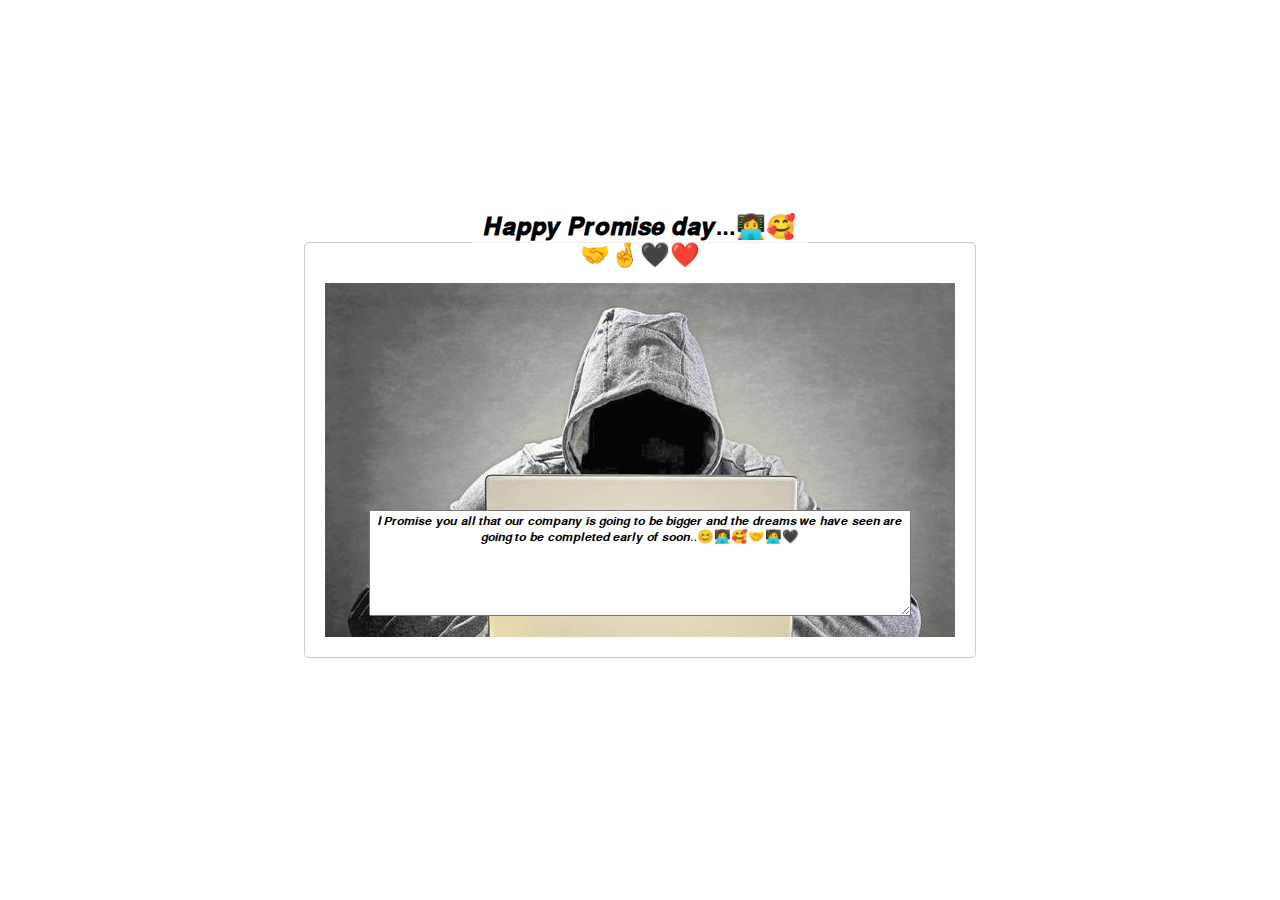
<file: Card-2/index.html>
<!DOCTYPE html>
<html lang="en">
<head>
    <meta charset="UTF-8">
    <meta name="viewport" content="width=device-width, initial-scale=1.0">
    <title>Cqrd-2</title>
    <link rel="stylesheet" href="style.css">
</head>
<body>
    
    <div id="root"></div>
    <script src="card.js"></script>
</body>
</html>
</file>
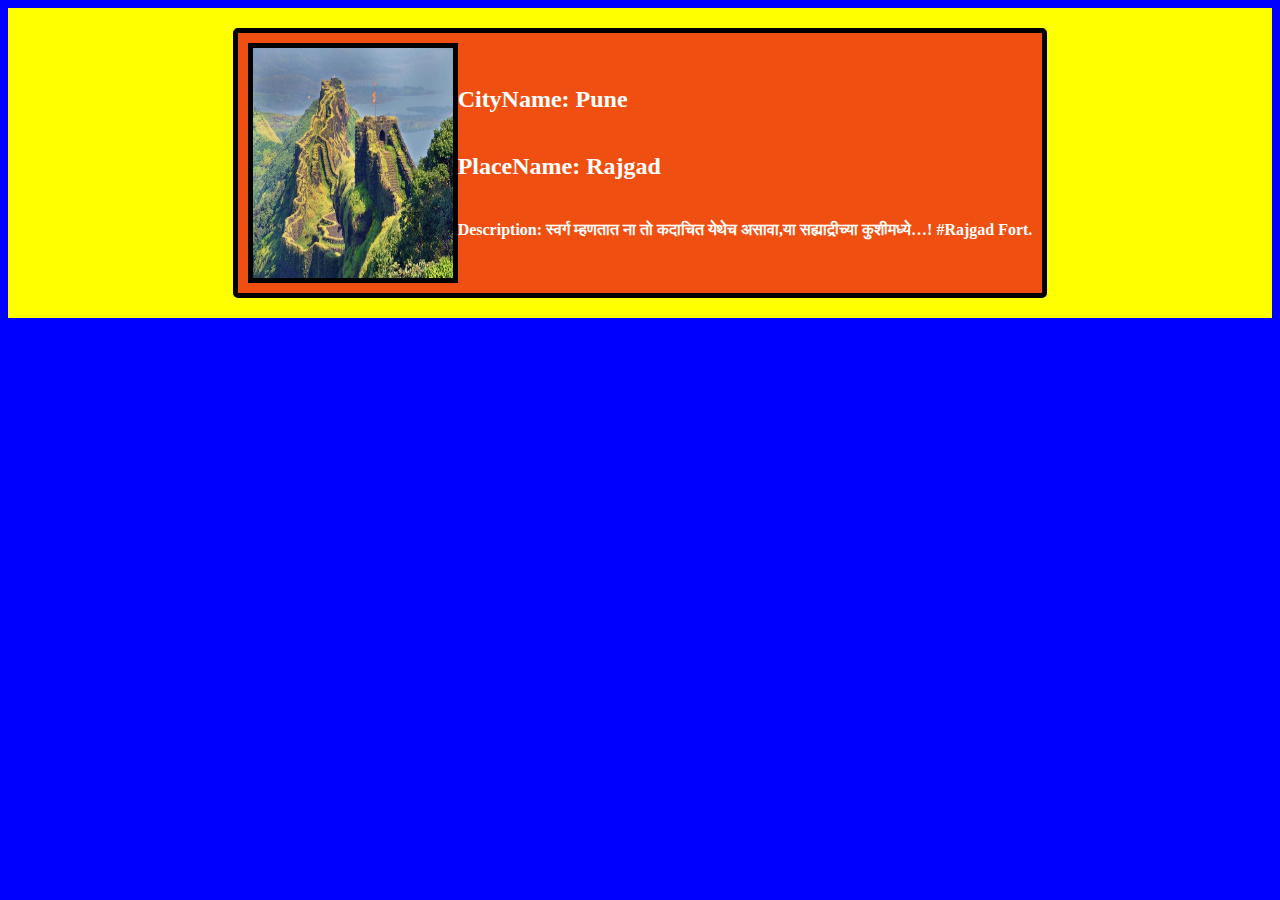
<file: Card/index.html>
<!DOCTYPE html>
<html lang="en">
<head>
    <meta charset="UTF-8">
    <meta name="viewport" content="width=device-width, initial-scale=1.0">
    <title>Unique Places</title>
    <link rel="stylesheet" href="task.css">
</head>
<body>
    
    <div id="root"></div>
    <script src="task.js"></script>
</body>
</html>
</file>
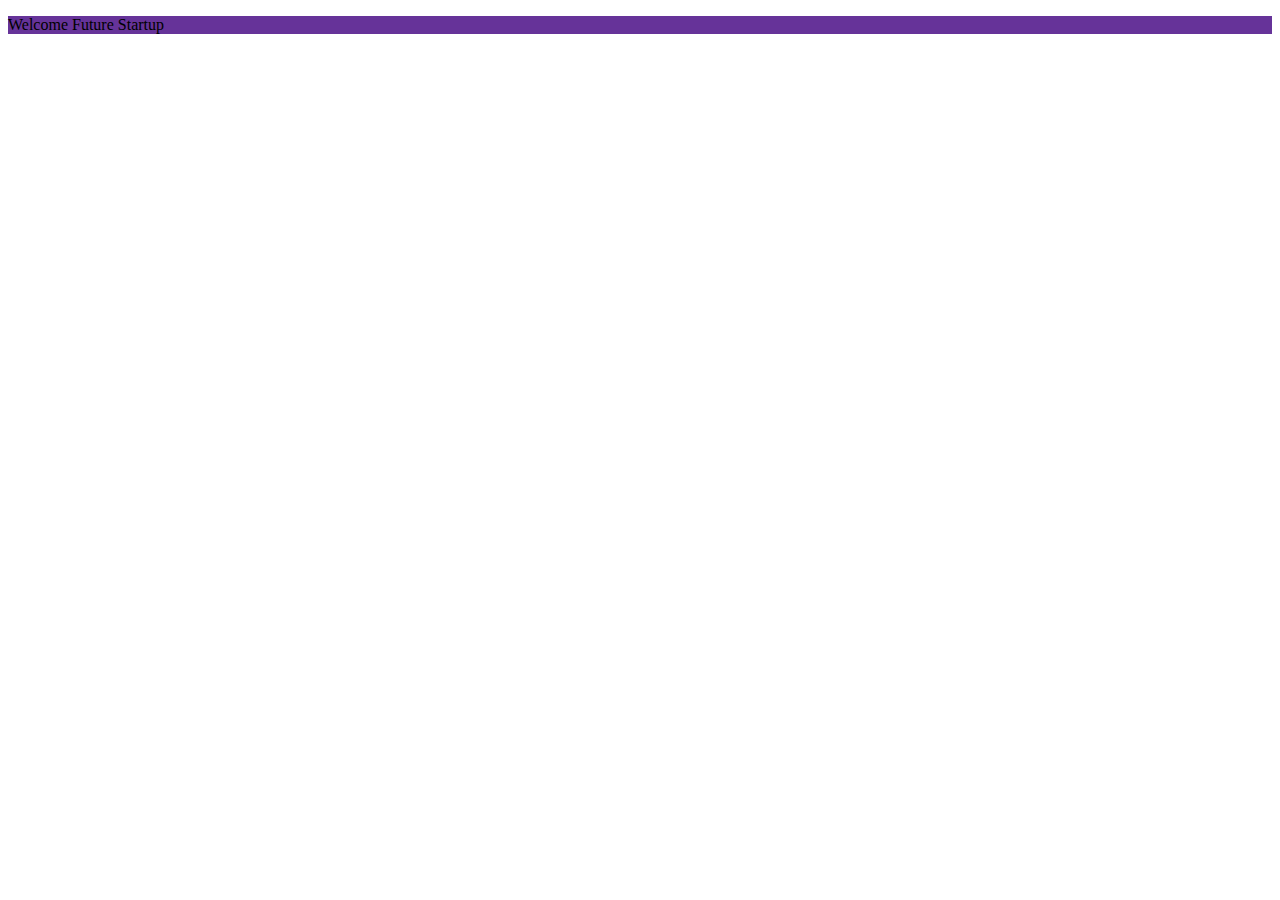
<file: day-5/index.html>
<!DOCTYPE html>
<html lang="en">
<head>
    <meta charset="UTF-8">
    <meta name="viewport" content="width=device-width, initial-scale=1.0">
    <title>Document</title>
    <link rel="stylesheet" href="demo.css">
</head>
<body>
    
    <div id="root"><p>Welcome  Future Startup </p></div>
    
    <script src="./root.js"></script>
</body>
</html>
</file>
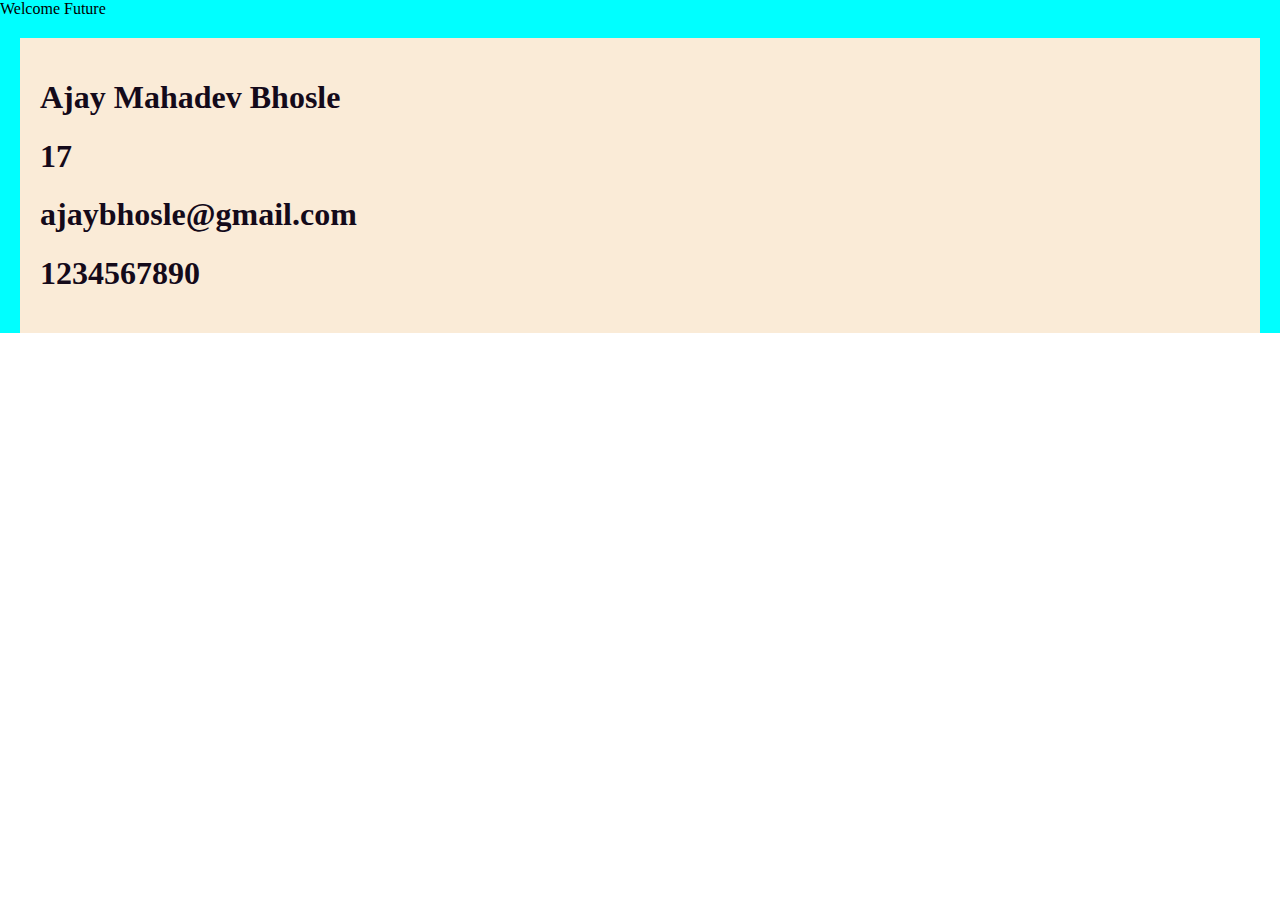
<file: day-6/index.html>
<!DOCTYPE html>
<html lang="en">
<head>
    <meta charset="UTF-8">
    <meta name="viewport" content="width=device-width, initial-scale=1.0">
    <title>Document</title>
    <link rel="stylesheet" href="task.css">
</head>
<body>

    <div id="root" >Welcome Future</div>

    <script src="task.js"></script>
    
</body>
</html>
</file>
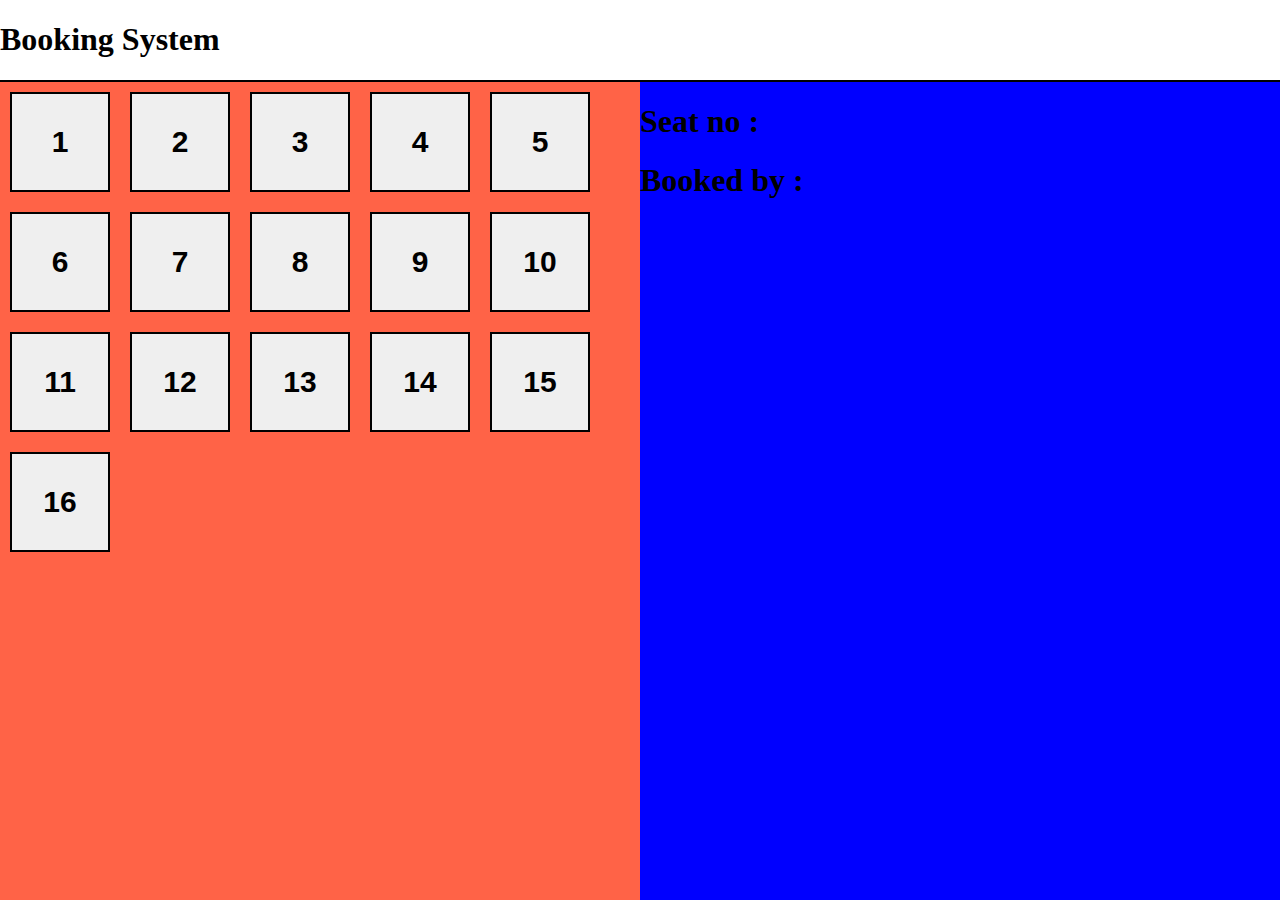
<file: Day-8/index.html>
<!DOCTYPE html>
<html lang="en">
<head>
    <meta charset="UTF-8">
    <meta name="viewport" content="width=device-width, initial-scale=1.0">
    <title>ONE-WAY DATA BINDING</title>
    <link rel="stylesheet" href="./style.css">
</head>
<body onload="render()">

    <div id="root"></div>
    
    <script src="./app.js"></script>
</body>
</html>
</file>
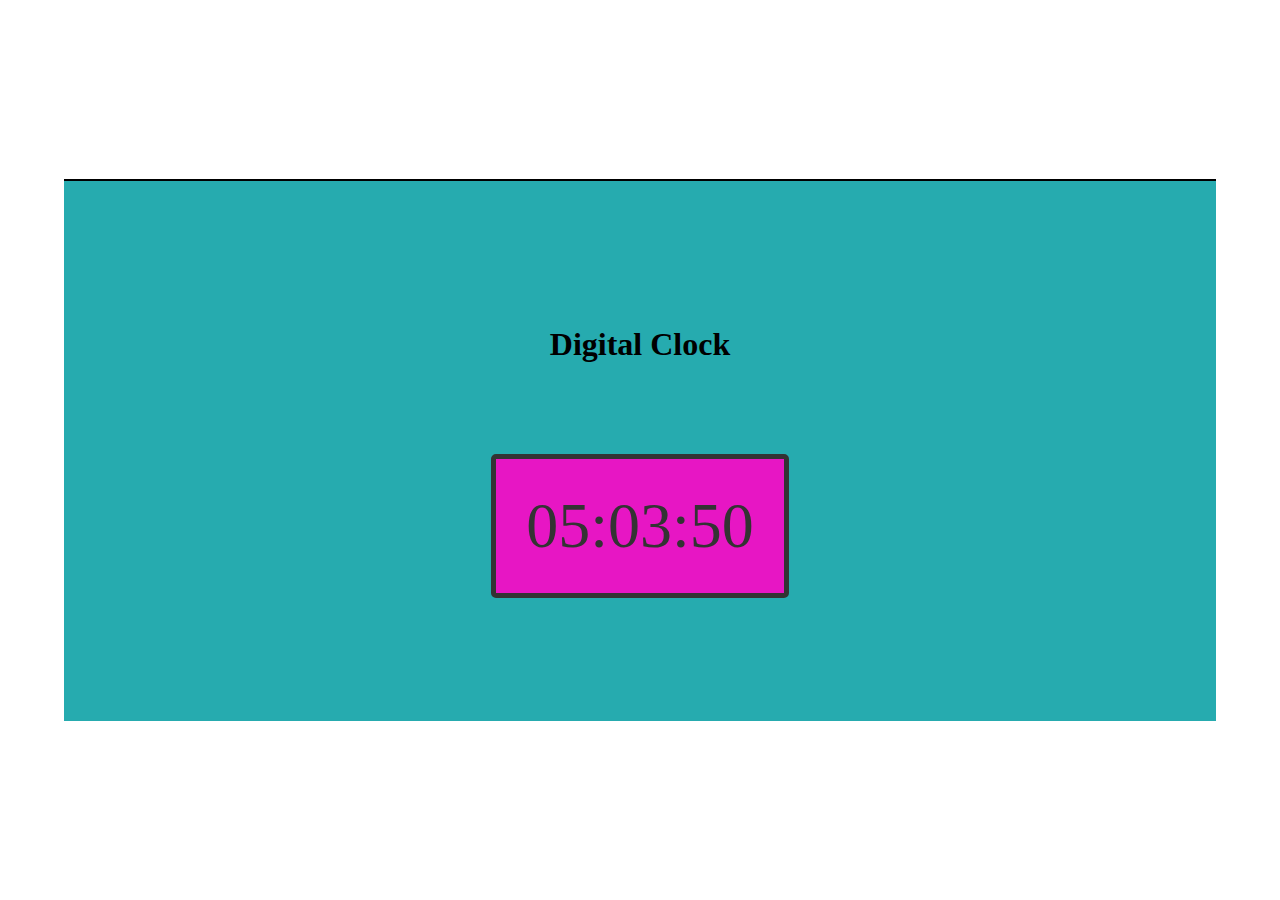
<file: Small_Project/Digital_Clock/index.html>
<!DOCTYPE html>
<html lang="en">
<head>
    <meta charset="UTF-8">
    <meta name="viewport" content="width=device-width, initial-scale=1.0">
    <title>Clock</title>
    <link rel="stylesheet" href="style.css">
</head>
<body>
    
    <div id="root"></div>
    <script src="clock.js"></script>

</body>
</html>
</file>
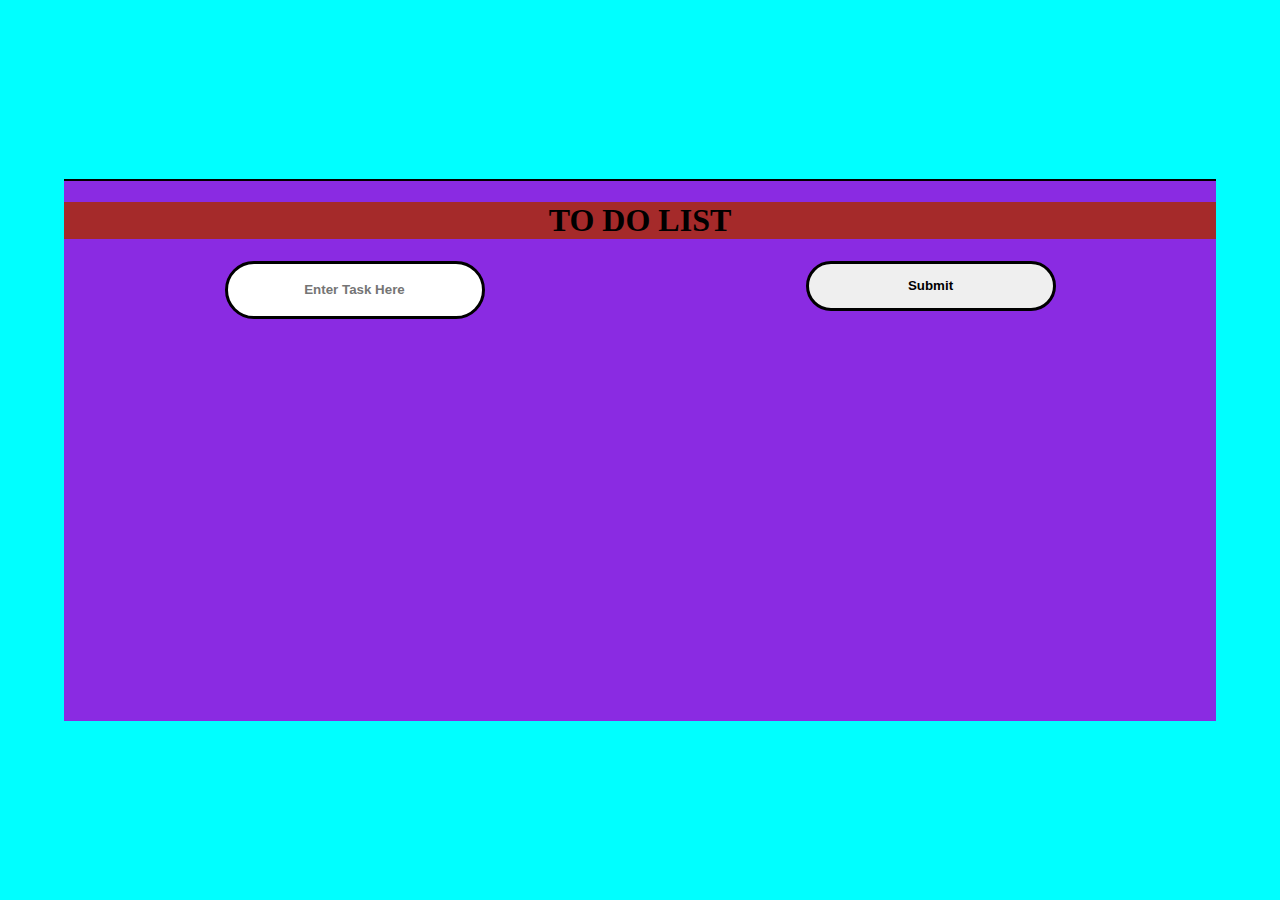
<file: Small_Project/TODO/index.html>
<!DOCTYPE html>
<html lang="en">
<head>
    <meta charset="UTF-8">
    <meta name="viewport" content="width=device-width, initial-scale=1.0">
    <title>To Do</title>
    <link rel="stylesheet" href="style.css">
</head>
<body>
    
    <div id="root"></div>
    <script src="todo.js"></script>


</body>
</html>
</file>
<file: Card-2/style.css>
body, html {
    height: 100%;
    margin: 0;
    display: flex;
    justify-content: center;
    align-items: center;
  }
  #root {
    text-align: center;
  }
  .card {
    display: flex;
    flex-direction: column;
    justify-content: center;
    align-items: center;
    border: 1px solid #ccc;
    padding: 20px;
    border-radius: 5px;
    position: relative; /* Added */
  }
  .card h2, .card textarea {
    margin: 10px 0;
    text-align: center;
    font-family: Arial, sans-serif;
    position: absolute; /* Added */
  }
  .card h2 {
    top: -3%;
    left: 50%;
    transform: translate(-50%, -50%);
    background-color: rgba(255, 255, 255, 0.7);
    padding: 10px;
    border-radius: 5px;
  }
  .card textarea {
    width: 80%;
    height: 100px;
    overflow: auto;
    top: calc(50% + 50px); /* Adjusted */
    left: 50%;
    transform: translateX(-50%); /* Adjusted */
  }
  .card img {
    max-width: 100%;
    height: auto;
    margin-top: 20px;
  }
</file>
<file: Card/task.css>
.main {
    display: flex;
    align-items: center;
    background-color: rgb(239, 80, 17);
    padding: 10px;
    border-radius: 5px;
    border-color: black;
    border: 5px solid black;
}

html{

    background-color: blue;
}
#root {

    display:flex;
    align-items: center;
    justify-content: center;
     flex-direction: column;
     padding: 20px;
   
     border-color: black;  
     background-color: yellow; 
   

}

.img {
    /* margin-right: 20px; */
    border: 5px solid black;
}
.info {
    display: flex;
    flex-direction: column;
    color: white;
}
</file>
<file: day-5/demo.css>
#root{

    background-color:rebeccapurple;
}
</file>
<file: day-6/task.css>
html,body{

    margin: 0;
    padding: 0;
}
#root{

    background-color: aqua;
    font-size: medium;
    flex-direction: column;
    /* display: flex; */
    /* display: flex; */
   /* align-items: end; */
}

.main{

    background-color: antiquewhite;
    color: rgb(20,10, 26, 26);
    margin: 20px;
    padding: 20px;
    
}
</file>
<file: Day-8/style.css>
html,body{
    margin: 0;
    padding: 0;
}
#root{
    height: 100vh;
    width: 100%;

    display: flex;
    flex-direction: column;
}
.maindiv{
    height: 100%;
    border-top: 2px solid;
    display:flex ;
}

/* ======================= */
.left{
    background-color: tomato;
    height: 100%;
    width: 50%;

}
.btn{
    cursor: pointer;
    margin: 10px;
    height: 100px;
    width: 100px;
    font-size: 30px;
    font-weight: 900;
    border: 2px solid;
}

/* ======================== */
.right{
    background-color:blue;
    height: 100%;
    width: 50%;
}
</file>
<file: Small_Project/Digital_Clock/style.css>
html,body{

    margin: 0;
    padding: 0;
}

#root{

    height: 100vh;
    width: 100%;
    /* background-color: aqua; */
    display: flex;
    justify-content: center;
    align-items: center;
}
h1{
    text-align: center;
    /* background-color: rgb(23, 254, 69); */
    padding: 0px 0px 70px 0px;
    
}

.clock {
    
    font-size: 4rem;
    color: #333;
    height: fit-content;
    width: fit-content;  
    padding: 30px;
    border: 5px solid #333;
    border-radius: 5px;
    background-color: #e716c4;
    display: flex;
    justify-content: center;
    align-items: center;
}

.maindiv{

    height: 60%;
    width: 90%;
    border-top: 2px solid;
    background-color: rgb(38, 171, 175);
    display:flex ;
    flex-direction: column;
    justify-content: center;
    align-items: center;
    
}
</file>
<file: Small_Project/TODO/style.css>
html,body{

    margin: 0;
    padding:0;
}

#root{

    height: 100vh;
    width: 100%;
    background-color: aqua;
    display: flex;
    justify-content: center;
    align-items: center;
}

h1{
    text-align: center;
    background-color: brown;
    
}
.maindiv{

    height: 60vh;
    width: 90%;
    border-top: 2px solid;
    
    background-color: blueviolet;
   
}

.input{

    height: 50px;
    width: 250px;
    
    border-radius: 30px;
    border: 3px solid black;
    font-weight: bold;
    text-align: center;
}
.btn{

    height: 50px;
    width: 250px;
    border-radius: 30px;
    border: 3px solid black;
    font-weight: bold;
    /* display: flex; */
    /* align-items: center; */
    text-align: center;
    /* justify-content: center; */
    
}

.changeFiled{

    display: flex;
    justify-content: space-around;
    /* padding: 10px; */
}

.todo-list{

    font-size: larger;
    font-weight: bold;
    color: aqua;
    text-align: center;
    
}
</file>
